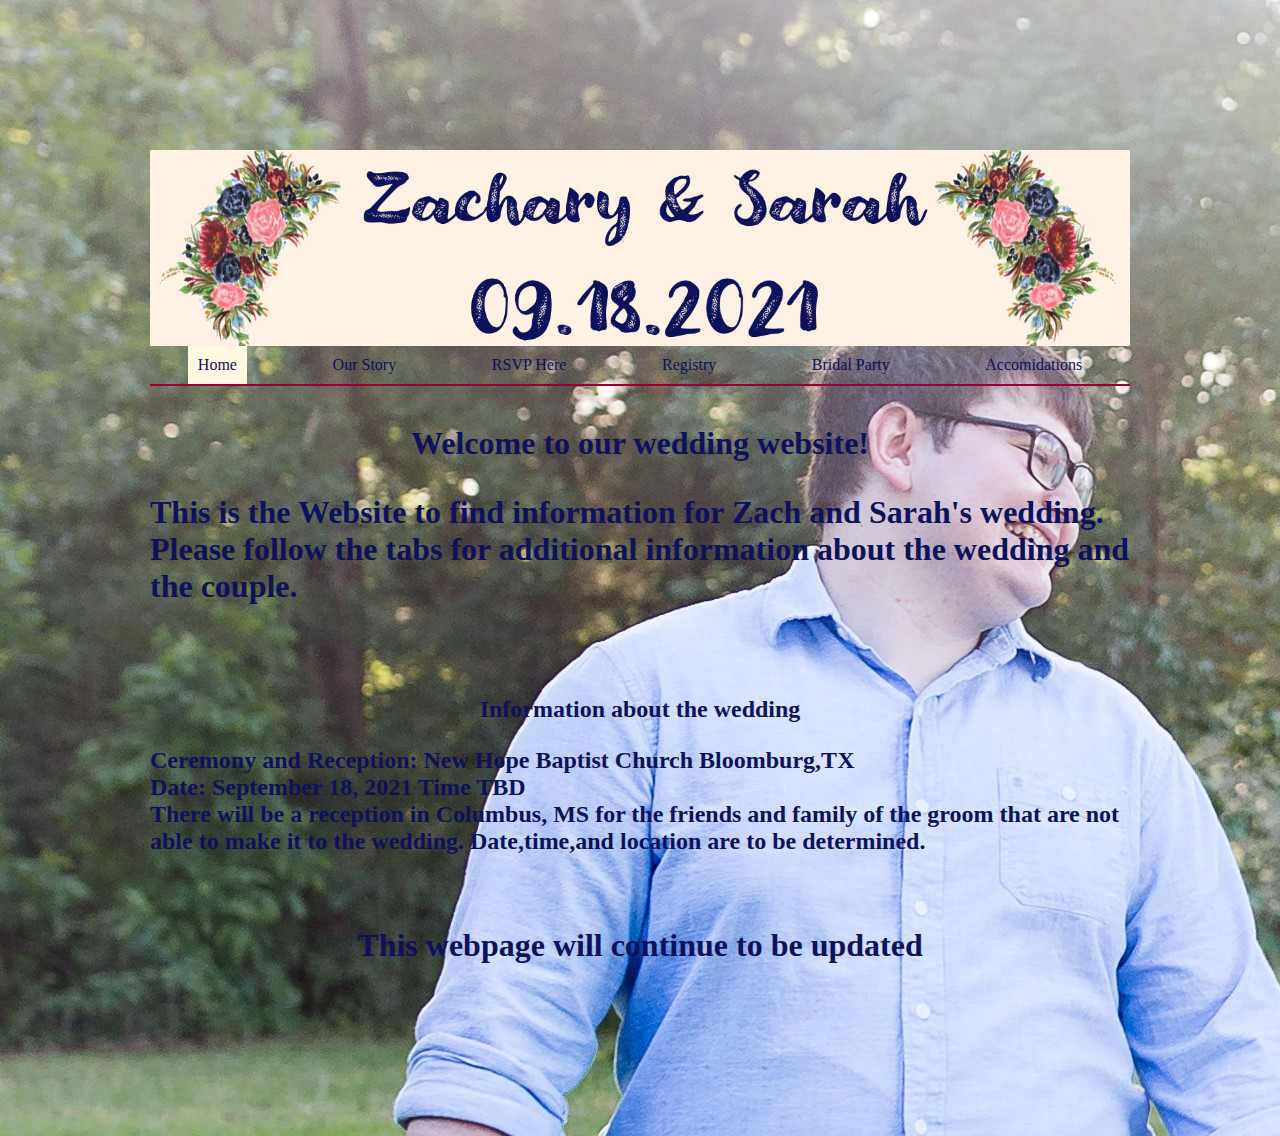
<file: index.html>
<!DOCTYPE html>
<html lang="en">
<head>
    <meta charset="UTF-8">
    <meta name="viewport" content="width=device-width, initial-scale=1.0">
    <meta http-equiv="X-UA-Compatible" content="ie=edge">
    <link rel="stylesheet" href="styles.css">
    <script src="main.js" defer></script>
    <title>McCoyMarriage.com</title>

</head>
   
     <body>
         <img src="./photos/banner for website.jpg" alt="Banner">
         
         <!-- Tabs -->
         <ul class="tabs">
            <li data-tab-target="#Home" class="active tab">Home</li>
            <li data-tab-target="#Our_Story" class="tab">Our Story</li>
            <li data-tab-target="#RSVP_Here" class="tab">RSVP Here</li>
            <li data-tab-target="#Registry" class="tab">Registry</li>
            <li data-tab-target="#Bridal_Party" class="tab">Bridal Party</li>
            <li data-tab-target="#Accomidations" class="tab">Accomidations</li>
         </ul>

         <!-- Inside of Tabs -->
             <div class="tab-content">
                 <div id="Home" data-tab-content class="active">
                     <br>
                 <h1>Welcome to our wedding website!<h1>
                         <p>This is the Website to find information for Zach and Sarah's wedding.
                             <br>
                             Please follow the tabs for additional information about the wedding and the couple.
                        </p>
                         <br>
                    <h2>Information about the wedding<h2>
                    <p>Ceremony and Reception: New Hope Baptist Church Bloomburg,TX
                        <br>
                        Date: September 18, 2021 Time TBD
                        <br>
                        There will be a reception in Columbus, MS for the friends and family of the groom that are not able to make it to the wedding. Date,time,and location are to be determined.
                    </p>
                    <br>
                    <h1>This webpage will continue to be updated</h1>
                </div>
                 <div id="Our_Story" data-tab-content>
                     <br>
                    <h1>How we met<h1>
                    <p>
                         Story has yet to be posted 
                    </p>
                </div>
                 <div id="RSVP_Here" data-tab-content>
                     <br>
                    <h1>RSVP<h1>
                    <p>
                         Still in Production
                    </p>
                </div>
                 <div id="Registry" data-tab-content>
                     <br>
                    <h1>Wedding Registry<h1>
                    <p>
                         Will Provide links to Registries
                    </p>
                 </div>
                 <div id="Bridal_Party" data-tab-content>
                     <br>
                    <h1>Information for the Bridal Party<h1>
                    <p>
                        Information soon to come. 
                    </p>
                 </div>
                 <div id="Accomidations" data-tab-content>
                     <br>
                        <h1>Accomidations<h1>
                        <p>
                            This is for friends and family that traveling, we plan on having a block of rooms set aside at a hotel in Texarkana, TX.
                            <br>
                             Information will be provided at a later date.
                        </p>
                 </div>
             </div>
    </body>
</html>
</file>
<file: styles.css>
h1 {text-align: center;}
p {text-align: left;}
h2 {text-align: center;}
img {
    display: block;
    margin-left: auto;
    margin-right: auto;
    width: 100%;
    height: 100%;
}
body {
    background-image: url("./photos/Copy.jpg");
    background-color:#FFF1e3;
    color: #0e125a;
    padding: 150px;
    margin: 0;
}

[data-tab-content] {
    display: none;
}

.active[data-tab-content] {
    display: block;
}

.tabs {
    display: flex;
    justify-content: space-around;
    list-style-type: none;
    margin: auto;
    padding: 0;
    border-bottom: 2px solid #990033;
}

.tab {
    cursor: pointer;
    padding: 10px;
}

.tab.active {
    background-color: #FFF8E3;
}

.tab:hover {
    background-color: #990033;
    color: #cce6ff;
}
</file>
